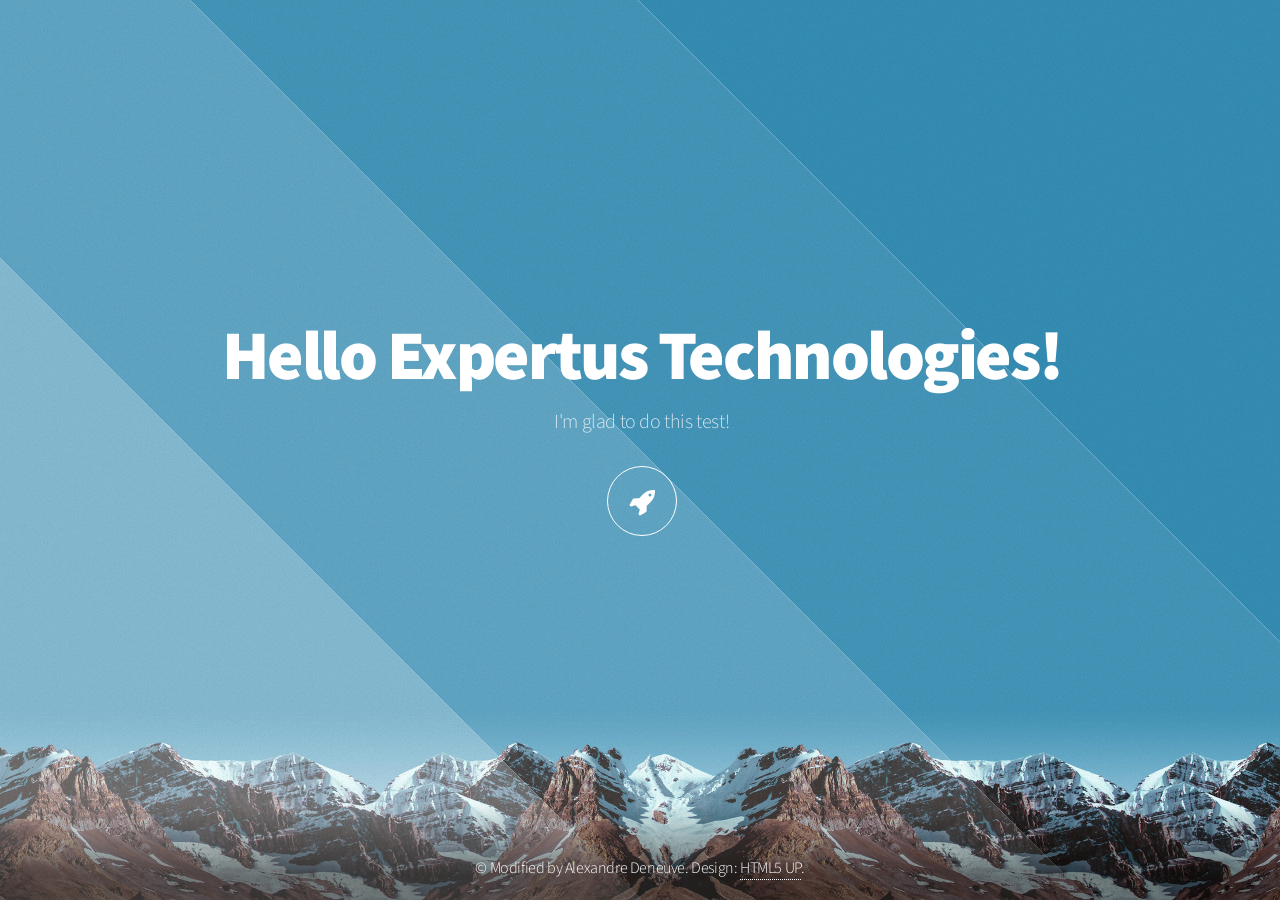
<file: src/main/resources/static/index.html>
<!DOCTYPE HTML>
<!--
	Aerial by HTML5 UP
	html5up.net | @ajlkn
	Free for personal and commercial use under the CCA 3.0 license (html5up.net/license)
-->
<html>
    <head>
        <title>Expertus Test App</title>
        <meta charset="utf-8" />
        <meta name="viewport" content="width=device-width, initial-scale=1" />
        <!--[if lte IE 8]><script src="js/ie/html5shiv.js"></script><![endif]-->
        <link rel="stylesheet" href="css/main.css" />
        <!--[if lte IE 8]><link rel="stylesheet" href="css/ie8.css" /><![endif]-->
        <!--[if lte IE 9]><link rel="stylesheet" href="css/ie9.css" /><![endif]-->
    </head>
    <body class="loading">
        <div id="wrapper">
            <div id="bg"></div>
            <div id="overlay"></div>
            <div id="main">

                <!-- Header -->
                <header id="header">
                    <h1>Hello Expertus Technologies!</h1>
                    <p>I'm glad to do this test!</p>
                    <nav>
                        <ul>
                            <li><a href="/greeting" class="icon fa-rocket"><span class="label">Greeting</span></a></li>
                        </ul>
                    </nav>
                </header>

                <!-- Footer -->
                <footer id="footer">
                    <span class="copyright">&copy; Modified by Alexandre Deneuve. Design: <a href="http://html5up.net">HTML5 UP</a>.</span>
                </footer>

            </div>
        </div>
        <!--[if lte IE 8]><script src="js/ie/respond.min.js"></script><![endif]-->
        <script>
                window.onload = function() { document.body.className = ''; }
                window.ontouchmove = function() { return false; }
                window.onorientationchange = function() { document.body.scrollTop = 0; }
        </script>
    </body>
</html>
</file>
<file: src/main/resources/static/css/ie8.css>
/*
	Aerial by HTML5 UP
	html5up.net | @ajlkn
	Free for personal and commercial use under the CCA 3.0 license (html5up.net/license)
*/

/* Header */

	#header nav a {
		position: relative;
		border: solid 1px #fff;
		border-radius: 100%;
		-ms-behavior: url("assets/js/ie/PIE.htc");
	}

		#header nav a:before {
			border: 0;
		}

/* Footer */

	#footer {
		background-image: url("images/ie/footer.png");
		background-position: bottom left;
		background-repeat: repeat-x;
	}
</file>
<file: src/main/resources/static/css/ie9.css>
/*
	Aerial by HTML5 UP
	html5up.net | @ajlkn
	Free for personal and commercial use under the CCA 3.0 license (html5up.net/license)
*/

/* Wrapper */

	#wrapper {
		opacity: 1;
	}

/* Overlay */

	#overlay {
		opacity: 1;
	}

/* Header */

	#header {
		opacity: 1;
	}

		#header nav li {
			opacity: 1;
		}

/* Footer */

	#footer {
		background-image: url("images/ie/footer.svg");
	}
</file>
<file: src/main/resources/static/css/main.css>
@import url("https://fonts.googleapis.com/css?family=Source+Sans+Pro:300,900");
@import url("font-awesome.min.css");

/*
	Aerial by HTML5 UP
	html5up.net | @ajlkn
	Free for personal and commercial use under the CCA 3.0 license (html5up.net/license)
*/

/* Reset */

	html, body, div, span, applet, object, iframe, h1, h2, h3, h4, h5, h6, p, blockquote, pre, a, abbr, acronym, address, big, cite, code, del, dfn, em, img, ins, kbd, q, s, samp, small, strike, strong, sub, sup, tt, var, b, u, i, center, dl, dt, dd, ol, ul, li, fieldset, form, label, legend, table, caption, tbody, tfoot, thead, tr, th, td, article, aside, canvas, details, embed, figure, figcaption, footer, header, hgroup, menu, nav, output, ruby, section, summary, time, mark, audio, video {
		margin: 0;
		padding: 0;
		border: 0;
		font-size: 100%;
		font: inherit;
		vertical-align: baseline;
	}

	article, aside, details, figcaption, figure, footer, header, hgroup, menu, nav, section {
		display: block;
	}

	body {
		line-height: 1;
	}

	ol, ul {
		list-style: none;
	}

	blockquote, q {
		quotes: none;
	}

	blockquote:before, blockquote:after, q:before, q:after {
		content: '';
		content: none;
	}

	table {
		border-collapse: collapse;
		border-spacing: 0;
	}

	body {
		-webkit-text-size-adjust: none;
	}

/* Box Model */

	*, *:before, *:after {
		-moz-box-sizing: border-box;
		-webkit-box-sizing: border-box;
		box-sizing: border-box;
	}

/* Basic */

	body, input, select, textarea {
		color: #fff;
		font-family: 'Source Sans Pro', sans-serif;
		font-size: 15pt;
		font-weight: 300 !important;
		letter-spacing: -0.025em;
		line-height: 1.75em;
	}

	body {
		background: #fff;
		overflow: hidden;
	}

		body.loading * {
			-moz-animation: none !important;
			-webkit-animation: none !important;
			-ms-animation: none !important;
			animation: none !important;
		}

	a {
		-moz-transition: border-color 0.2s ease-in-out;
		-webkit-transition: border-color 0.2s ease-in-out;
		-ms-transition: border-color 0.2s ease-in-out;
		transition: border-color 0.2s ease-in-out;
		border-bottom: dotted 1px;
		color: inherit;
		outline: 0;
		text-decoration: none;
	}

		a:hover {
			border-color: transparent;
		}

/* Icon */

	.icon {
		text-decoration: none;
		position: relative;
	}

		.icon:before {
			-moz-osx-font-smoothing: grayscale;
			-webkit-font-smoothing: antialiased;
			font-family: FontAwesome;
			font-style: normal;
			font-weight: normal;
			text-transform: none !important;
		}

		.icon > .label {
			display: none;
		}

/* Wrapper */

	@-moz-keyframes wrapper {
		0% {
			opacity: 0;
		}

		100% {
			opacity: 1;
		}
	}

	@-webkit-keyframes wrapper {
		0% {
			opacity: 0;
		}

		100% {
			opacity: 1;
		}
	}

	@-ms-keyframes wrapper {
		0% {
			opacity: 0;
		}

		100% {
			opacity: 1;
		}
	}

	@keyframes wrapper {
		0% {
			opacity: 0;
		}

		100% {
			opacity: 1;
		}
	}

	#wrapper {
		-moz-animation: wrapper 3s forwards;
		-webkit-animation: wrapper 3s forwards;
		-ms-animation: wrapper 3s forwards;
		animation: wrapper 3s forwards;
		height: 100%;
		left: 0;
		opacity: 0;
		position: fixed;
		top: 0;
		width: 100%;
	}

/* BG */

	#bg {
		-moz-animation: bg 60s linear infinite;
		-webkit-animation: bg 60s linear infinite;
		-ms-animation: bg 60s linear infinite;
		animation: bg 60s linear infinite;
		-moz-backface-visibility: hidden;
		-webkit-backface-visibility: hidden;
		-ms-backface-visibility: hidden;
		backface-visibility: hidden;
		-moz-transform: translate3d(0,0,0);
		-webkit-transform: translate3d(0,0,0);
		-ms-transform: translate3d(0,0,0);
		transform: translate3d(0,0,0);
	/* Set your background with this */

		background: #348cb2 url("images/bg.jpg") bottom left;
		background-repeat: repeat-x;
		height: 100%;
		left: 0;
		opacity: 1;
		position: fixed;
		top: 0;
	}

	@-moz-keyframes bg {
		0% {
			-moz-transform: translate3d(0,0,0);
			-webkit-transform: translate3d(0,0,0);
			-ms-transform: translate3d(0,0,0);
			transform: translate3d(0,0,0);
		}

		100% {
			-moz-transform: translate3d(-2250px,0,0);
			-webkit-transform: translate3d(-2250px,0,0);
			-ms-transform: translate3d(-2250px,0,0);
			transform: translate3d(-2250px,0,0);
		}
	}

	@-webkit-keyframes bg {
		0% {
			-moz-transform: translate3d(0,0,0);
			-webkit-transform: translate3d(0,0,0);
			-ms-transform: translate3d(0,0,0);
			transform: translate3d(0,0,0);
		}

		100% {
			-moz-transform: translate3d(-2250px,0,0);
			-webkit-transform: translate3d(-2250px,0,0);
			-ms-transform: translate3d(-2250px,0,0);
			transform: translate3d(-2250px,0,0);
		}
	}

	@-ms-keyframes bg {
		0% {
			-moz-transform: translate3d(0,0,0);
			-webkit-transform: translate3d(0,0,0);
			-ms-transform: translate3d(0,0,0);
			transform: translate3d(0,0,0);
		}

		100% {
			-moz-transform: translate3d(-2250px,0,0);
			-webkit-transform: translate3d(-2250px,0,0);
			-ms-transform: translate3d(-2250px,0,0);
			transform: translate3d(-2250px,0,0);
		}
	}

	@keyframes bg {
		0% {
			-moz-transform: translate3d(0,0,0);
			-webkit-transform: translate3d(0,0,0);
			-ms-transform: translate3d(0,0,0);
			transform: translate3d(0,0,0);
		}

		100% {
			-moz-transform: translate3d(-2250px,0,0);
			-webkit-transform: translate3d(-2250px,0,0);
			-ms-transform: translate3d(-2250px,0,0);
			transform: translate3d(-2250px,0,0);
		}
	}

	#bg {
		background-size: 2250px auto;
		width: 6750px;
	}

/* Overlay */

	@-moz-keyframes overlay {
		0% {
			opacity: 0;
		}

		100% {
			opacity: 1;
		}
	}

	@-webkit-keyframes overlay {
		0% {
			opacity: 0;
		}

		100% {
			opacity: 1;
		}
	}

	@-ms-keyframes overlay {
		0% {
			opacity: 0;
		}

		100% {
			opacity: 1;
		}
	}

	@keyframes overlay {
		0% {
			opacity: 0;
		}

		100% {
			opacity: 1;
		}
	}

	#overlay {
		-moz-animation: overlay 1.5s 1.5s forwards;
		-webkit-animation: overlay 1.5s 1.5s forwards;
		-ms-animation: overlay 1.5s 1.5s forwards;
		animation: overlay 1.5s 1.5s forwards;
		background-attachment: fixed, fixed;
		background-image: url("images/overlay-pattern.png"), url("images/overlay.svg");
		background-position: top left, center center;
		background-repeat: repeat, no-repeat;
		background-size: auto, cover;
		height: 100%;
		left: 0;
		opacity: 0;
		position: fixed;
		top: 0;
		width: 100%;
	}

/* Main */

	#main {
		height: 100%;
		left: 0;
		position: fixed;
		text-align: center;
		top: 0;
		width: 100%;
	}

		#main:before {
			content: '';
			display: inline-block;
			height: 100%;
			margin-right: 0;
			vertical-align: middle;
			width: 1px;
		}

/* Header */

	@-moz-keyframes header {
		0% {
			-moz-transform: translate3d(0,1em,0);
			-webkit-transform: translate3d(0,1em,0);
			-ms-transform: translate3d(0,1em,0);
			transform: translate3d(0,1em,0);
			opacity: 0;
		}

		100% {
			-moz-transform: translate3d(0,0,0);
			-webkit-transform: translate3d(0,0,0);
			-ms-transform: translate3d(0,0,0);
			transform: translate3d(0,0,0);
			opacity: 1;
		}
	}

	@-webkit-keyframes header {
		0% {
			-moz-transform: translate3d(0,1em,0);
			-webkit-transform: translate3d(0,1em,0);
			-ms-transform: translate3d(0,1em,0);
			transform: translate3d(0,1em,0);
			opacity: 0;
		}

		100% {
			-moz-transform: translate3d(0,0,0);
			-webkit-transform: translate3d(0,0,0);
			-ms-transform: translate3d(0,0,0);
			transform: translate3d(0,0,0);
			opacity: 1;
		}
	}

	@-ms-keyframes header {
		0% {
			-moz-transform: translate3d(0,1em,0);
			-webkit-transform: translate3d(0,1em,0);
			-ms-transform: translate3d(0,1em,0);
			transform: translate3d(0,1em,0);
			opacity: 0;
		}

		100% {
			-moz-transform: translate3d(0,0,0);
			-webkit-transform: translate3d(0,0,0);
			-ms-transform: translate3d(0,0,0);
			transform: translate3d(0,0,0);
			opacity: 1;
		}
	}

	@keyframes header {
		0% {
			-moz-transform: translate3d(0,1em,0);
			-webkit-transform: translate3d(0,1em,0);
			-ms-transform: translate3d(0,1em,0);
			transform: translate3d(0,1em,0);
			opacity: 0;
		}

		100% {
			-moz-transform: translate3d(0,0,0);
			-webkit-transform: translate3d(0,0,0);
			-ms-transform: translate3d(0,0,0);
			transform: translate3d(0,0,0);
			opacity: 1;
		}
	}

	@-moz-keyframes nav-icons {
		0% {
			-moz-transform: translate3d(0,1em,0);
			-webkit-transform: translate3d(0,1em,0);
			-ms-transform: translate3d(0,1em,0);
			transform: translate3d(0,1em,0);
			opacity: 0;
		}

		100% {
			-moz-transform: translate3d(0,0,0);
			-webkit-transform: translate3d(0,0,0);
			-ms-transform: translate3d(0,0,0);
			transform: translate3d(0,0,0);
			opacity: 1;
		}
	}

	@-webkit-keyframes nav-icons {
		0% {
			-moz-transform: translate3d(0,1em,0);
			-webkit-transform: translate3d(0,1em,0);
			-ms-transform: translate3d(0,1em,0);
			transform: translate3d(0,1em,0);
			opacity: 0;
		}

		100% {
			-moz-transform: translate3d(0,0,0);
			-webkit-transform: translate3d(0,0,0);
			-ms-transform: translate3d(0,0,0);
			transform: translate3d(0,0,0);
			opacity: 1;
		}
	}

	@-ms-keyframes nav-icons {
		0% {
			-moz-transform: translate3d(0,1em,0);
			-webkit-transform: translate3d(0,1em,0);
			-ms-transform: translate3d(0,1em,0);
			transform: translate3d(0,1em,0);
			opacity: 0;
		}

		100% {
			-moz-transform: translate3d(0,0,0);
			-webkit-transform: translate3d(0,0,0);
			-ms-transform: translate3d(0,0,0);
			transform: translate3d(0,0,0);
			opacity: 1;
		}
	}

	@keyframes nav-icons {
		0% {
			-moz-transform: translate3d(0,1em,0);
			-webkit-transform: translate3d(0,1em,0);
			-ms-transform: translate3d(0,1em,0);
			transform: translate3d(0,1em,0);
			opacity: 0;
		}

		100% {
			-moz-transform: translate3d(0,0,0);
			-webkit-transform: translate3d(0,0,0);
			-ms-transform: translate3d(0,0,0);
			transform: translate3d(0,0,0);
			opacity: 1;
		}
	}

	#header {
		-moz-animation: header 1s 2.25s forwards;
		-webkit-animation: header 1s 2.25s forwards;
		-ms-animation: header 1s 2.25s forwards;
		animation: header 1s 2.25s forwards;
		-moz-backface-visibility: hidden;
		-webkit-backface-visibility: hidden;
		-ms-backface-visibility: hidden;
		backface-visibility: hidden;
		-moz-transform: translate3d(0,0,0);
		-webkit-transform: translate3d(0,0,0);
		-ms-transform: translate3d(0,0,0);
		transform: translate3d(0,0,0);
		cursor: default;
		display: inline-block;
		opacity: 0;
		position: relative;
		text-align: center;
		top: -1em;
		vertical-align: middle;
		width: 90%;
	}

		#header h1 {
			font-size: 4.35em;
			font-weight: 900;
			letter-spacing: -0.035em;
			line-height: 1em;
		}

		#header p {
			font-size: 1.25em;
			margin: 0.75em 0 0.25em 0;
			opacity: 0.75;
		}

		#header nav {
			margin: 1.5em 0 0 0;
		}

			#header nav li {
				-moz-animation: nav-icons 0.5s ease-in-out forwards;
				-webkit-animation: nav-icons 0.5s ease-in-out forwards;
				-ms-animation: nav-icons 0.5s ease-in-out forwards;
				animation: nav-icons 0.5s ease-in-out forwards;
				-moz-backface-visibility: hidden;
				-webkit-backface-visibility: hidden;
				-ms-backface-visibility: hidden;
				backface-visibility: hidden;
				-moz-transform: translate3d(0,0,0);
				-webkit-transform: translate3d(0,0,0);
				-ms-transform: translate3d(0,0,0);
				transform: translate3d(0,0,0);
				display: inline-block;
				height: 5.35em;
				line-height: 5.885em;
				opacity: 0;
				position: relative;
				top: 0;
				width: 5.35em;
			}

				#header nav li:nth-child(1) {
					-moz-animation-delay: 2.5s;
					-webkit-animation-delay: 2.5s;
					-ms-animation-delay: 2.5s;
					animation-delay: 2.5s;
				}

				#header nav li:nth-child(2) {
					-moz-animation-delay: 2.75s;
					-webkit-animation-delay: 2.75s;
					-ms-animation-delay: 2.75s;
					animation-delay: 2.75s;
				}

				#header nav li:nth-child(3) {
					-moz-animation-delay: 3s;
					-webkit-animation-delay: 3s;
					-ms-animation-delay: 3s;
					animation-delay: 3s;
				}

				#header nav li:nth-child(4) {
					-moz-animation-delay: 3.25s;
					-webkit-animation-delay: 3.25s;
					-ms-animation-delay: 3.25s;
					animation-delay: 3.25s;
				}

				#header nav li:nth-child(5) {
					-moz-animation-delay: 3.5s;
					-webkit-animation-delay: 3.5s;
					-ms-animation-delay: 3.5s;
					animation-delay: 3.5s;
				}

				#header nav li:nth-child(6) {
					-moz-animation-delay: 3.75s;
					-webkit-animation-delay: 3.75s;
					-ms-animation-delay: 3.75s;
					animation-delay: 3.75s;
				}

				#header nav li:nth-child(7) {
					-moz-animation-delay: 4s;
					-webkit-animation-delay: 4s;
					-ms-animation-delay: 4s;
					animation-delay: 4s;
				}

				#header nav li:nth-child(8) {
					-moz-animation-delay: 4.25s;
					-webkit-animation-delay: 4.25s;
					-ms-animation-delay: 4.25s;
					animation-delay: 4.25s;
				}

				#header nav li:nth-child(9) {
					-moz-animation-delay: 4.5s;
					-webkit-animation-delay: 4.5s;
					-ms-animation-delay: 4.5s;
					animation-delay: 4.5s;
				}

				#header nav li:nth-child(10) {
					-moz-animation-delay: 4.75s;
					-webkit-animation-delay: 4.75s;
					-ms-animation-delay: 4.75s;
					animation-delay: 4.75s;
				}

			#header nav a {
				-webkit-tap-highlight-color: transparent;
				-webkit-touch-callout: none;
				border: 0;
				display: inline-block;
			}

				#header nav a:before {
					-moz-transition: all 0.2s ease-in-out;
					-webkit-transition: all 0.2s ease-in-out;
					-ms-transition: all 0.2s ease-in-out;
					transition: all 0.2s ease-in-out;
					border-radius: 100%;
					border: solid 1px #fff;
					display: block;
					font-size: 1.75em;
					height: 2.5em;
					line-height: 2.5em;
					position: relative;
					text-align: center;
					top: 0;
					width: 2.5em;
				}

				#header nav a:hover {
					font-size: 1.1em;
				}

					#header nav a:hover:before {
						background-color: rgba(255, 255, 255, 0.175);
						color: #fff;
					}

				#header nav a:active {
					font-size: 0.95em;
					background: none;
				}

					#header nav a:active:before {
						background-color: rgba(255, 255, 255, 0.35);
						color: #fff;
					}

				#header nav a span {
					display: none;
				}

/* Footer */

	#footer {
		background-image: -moz-linear-gradient(top, rgba(0,0,0,0), rgba(0,0,0,0.5) 75%);
		background-image: -webkit-linear-gradient(top, rgba(0,0,0,0), rgba(0,0,0,0.5) 75%);
		background-image: -ms-linear-gradient(top, rgba(0,0,0,0), rgba(0,0,0,0.5) 75%);
		background-image: linear-gradient(top, rgba(0,0,0,0), rgba(0,0,0,0.5) 75%);
		bottom: 0;
		cursor: default;
		height: 6em;
		left: 0;
		line-height: 8em;
		position: absolute;
		text-align: center;
		width: 100%;
	}

/* Wide */

	@media screen and (max-width: 1680px) {

		/* Basic */

			body, input, select, textarea {
				font-size: 13pt;
			}

		/* BG */

			@-moz-keyframes bg {
				0% {
					-moz-transform: translate3d(0,0,0);
					-webkit-transform: translate3d(0,0,0);
					-ms-transform: translate3d(0,0,0);
					transform: translate3d(0,0,0);
				}

				100% {
					-moz-transform: translate3d(-1500px,0,0);
					-webkit-transform: translate3d(-1500px,0,0);
					-ms-transform: translate3d(-1500px,0,0);
					transform: translate3d(-1500px,0,0);
				}

	}

		@-webkit-keyframes bg {
			0% {
				-moz-transform: translate3d(0,0,0);
				-webkit-transform: translate3d(0,0,0);
				-ms-transform: translate3d(0,0,0);
				transform: translate3d(0,0,0);
			}

			100% {
				-moz-transform: translate3d(-1500px,0,0);
				-webkit-transform: translate3d(-1500px,0,0);
				-ms-transform: translate3d(-1500px,0,0);
				transform: translate3d(-1500px,0,0);
			}
			}

		@-ms-keyframes bg {
			0% {
				-moz-transform: translate3d(0,0,0);
				-webkit-transform: translate3d(0,0,0);
				-ms-transform: translate3d(0,0,0);
				transform: translate3d(0,0,0);
			}

			100% {
				-moz-transform: translate3d(-1500px,0,0);
				-webkit-transform: translate3d(-1500px,0,0);
				-ms-transform: translate3d(-1500px,0,0);
				transform: translate3d(-1500px,0,0);
			}
		}

		@keyframes bg {
			0% {
				-moz-transform: translate3d(0,0,0);
				-webkit-transform: translate3d(0,0,0);
				-ms-transform: translate3d(0,0,0);
				transform: translate3d(0,0,0);
			}

			100% {
				-moz-transform: translate3d(-1500px,0,0);
				-webkit-transform: translate3d(-1500px,0,0);
				-ms-transform: translate3d(-1500px,0,0);
				transform: translate3d(-1500px,0,0);
			}
		}

		#bg {
			background-size: 1500px auto;
			width: 4500px;
		} }

/* Normal */

	@media screen and (max-width: 1280px) {

		/* Basic */

			body, input, select, textarea {
				font-size: 12pt;
			}

		/* BG */

			@-moz-keyframes bg {
				0% {
					-moz-transform: translate3d(0,0,0);
					-webkit-transform: translate3d(0,0,0);
					-ms-transform: translate3d(0,0,0);
					transform: translate3d(0,0,0);
				}

				100% {
					-moz-transform: translate3d(-750px,0,0);
					-webkit-transform: translate3d(-750px,0,0);
					-ms-transform: translate3d(-750px,0,0);
					transform: translate3d(-750px,0,0);
				}

	}

		@-webkit-keyframes bg {
			0% {
				-moz-transform: translate3d(0,0,0);
				-webkit-transform: translate3d(0,0,0);
				-ms-transform: translate3d(0,0,0);
				transform: translate3d(0,0,0);
			}

			100% {
				-moz-transform: translate3d(-750px,0,0);
				-webkit-transform: translate3d(-750px,0,0);
				-ms-transform: translate3d(-750px,0,0);
				transform: translate3d(-750px,0,0);
			}
			}

		@-ms-keyframes bg {
			0% {
				-moz-transform: translate3d(0,0,0);
				-webkit-transform: translate3d(0,0,0);
				-ms-transform: translate3d(0,0,0);
				transform: translate3d(0,0,0);
			}

			100% {
				-moz-transform: translate3d(-750px,0,0);
				-webkit-transform: translate3d(-750px,0,0);
				-ms-transform: translate3d(-750px,0,0);
				transform: translate3d(-750px,0,0);
			}
		}

		@keyframes bg {
			0% {
				-moz-transform: translate3d(0,0,0);
				-webkit-transform: translate3d(0,0,0);
				-ms-transform: translate3d(0,0,0);
				transform: translate3d(0,0,0);
			}

			100% {
				-moz-transform: translate3d(-750px,0,0);
				-webkit-transform: translate3d(-750px,0,0);
				-ms-transform: translate3d(-750px,0,0);
				transform: translate3d(-750px,0,0);
			}
		}

		#bg {
			background-size: 750px auto;
			width: 2250px;
		} }

/* Mobile */

	@media screen and (max-width: 736px) {

		/* Basic */

			body {
				min-width: 320px;
			}

			body, input, select, textarea {
				font-size: 11pt;
			}

		/* BG */

			@-moz-keyframes bg {
				0% {
					-moz-transform: translate3d(0,0,0);
					-webkit-transform: translate3d(0,0,0);
					-ms-transform: translate3d(0,0,0);
					transform: translate3d(0,0,0);
				}

				100% {
					-moz-transform: translate3d(-300px,0,0);
					-webkit-transform: translate3d(-300px,0,0);
					-ms-transform: translate3d(-300px,0,0);
					transform: translate3d(-300px,0,0);
				}

	}

		@-webkit-keyframes bg {
			0% {
				-moz-transform: translate3d(0,0,0);
				-webkit-transform: translate3d(0,0,0);
				-ms-transform: translate3d(0,0,0);
				transform: translate3d(0,0,0);
			}

			100% {
				-moz-transform: translate3d(-300px,0,0);
				-webkit-transform: translate3d(-300px,0,0);
				-ms-transform: translate3d(-300px,0,0);
				transform: translate3d(-300px,0,0);
			}
			}

		@-ms-keyframes bg {
			0% {
				-moz-transform: translate3d(0,0,0);
				-webkit-transform: translate3d(0,0,0);
				-ms-transform: translate3d(0,0,0);
				transform: translate3d(0,0,0);
			}

			100% {
				-moz-transform: translate3d(-300px,0,0);
				-webkit-transform: translate3d(-300px,0,0);
				-ms-transform: translate3d(-300px,0,0);
				transform: translate3d(-300px,0,0);
			}
		}

		@keyframes bg {
			0% {
				-moz-transform: translate3d(0,0,0);
				-webkit-transform: translate3d(0,0,0);
				-ms-transform: translate3d(0,0,0);
				transform: translate3d(0,0,0);
			}

			100% {
				-moz-transform: translate3d(-300px,0,0);
				-webkit-transform: translate3d(-300px,0,0);
				-ms-transform: translate3d(-300px,0,0);
				transform: translate3d(-300px,0,0);
			}
		}

		#bg {
			background-size: 300px auto;
			width: 900px;
		}

	/* Header */

		#header h1 {
			font-size: 2.5em;
		}

		#header p {
			font-size: 1em;
		}

		#header nav {
			font-size: 1em;
		}

			#header nav a:hover {
				font-size: 1em;
			}

			#header nav a:active {
				font-size: 1em;
			} }

/* Mobile (Portrait) */

	@media screen and (max-width: 480px) {

		/* BG */

			@-moz-keyframes bg {
				0% {
					-moz-transform: translate3d(0,0,0);
					-webkit-transform: translate3d(0,0,0);
					-ms-transform: translate3d(0,0,0);
					transform: translate3d(0,0,0);
				}

				100% {
					-moz-transform: translate3d(-412.5px,0,0);
					-webkit-transform: translate3d(-412.5px,0,0);
					-ms-transform: translate3d(-412.5px,0,0);
					transform: translate3d(-412.5px,0,0);
				}

	}

		@-webkit-keyframes bg {
			0% {
				-moz-transform: translate3d(0,0,0);
				-webkit-transform: translate3d(0,0,0);
				-ms-transform: translate3d(0,0,0);
				transform: translate3d(0,0,0);
			}

			100% {
				-moz-transform: translate3d(-412.5px,0,0);
				-webkit-transform: translate3d(-412.5px,0,0);
				-ms-transform: translate3d(-412.5px,0,0);
				transform: translate3d(-412.5px,0,0);
			}
			}

		@-ms-keyframes bg {
			0% {
				-moz-transform: translate3d(0,0,0);
				-webkit-transform: translate3d(0,0,0);
				-ms-transform: translate3d(0,0,0);
				transform: translate3d(0,0,0);
			}

			100% {
				-moz-transform: translate3d(-412.5px,0,0);
				-webkit-transform: translate3d(-412.5px,0,0);
				-ms-transform: translate3d(-412.5px,0,0);
				transform: translate3d(-412.5px,0,0);
			}
		}

		@keyframes bg {
			0% {
				-moz-transform: translate3d(0,0,0);
				-webkit-transform: translate3d(0,0,0);
				-ms-transform: translate3d(0,0,0);
				transform: translate3d(0,0,0);
			}

			100% {
				-moz-transform: translate3d(-412.5px,0,0);
				-webkit-transform: translate3d(-412.5px,0,0);
				-ms-transform: translate3d(-412.5px,0,0);
				transform: translate3d(-412.5px,0,0);
			}
		}

		#bg {
			background-size: 412.5px auto;
			width: 1237.5px;
		}

	/* Header */

		#header nav {
			padding: 0 1em;
		} }
</file>
